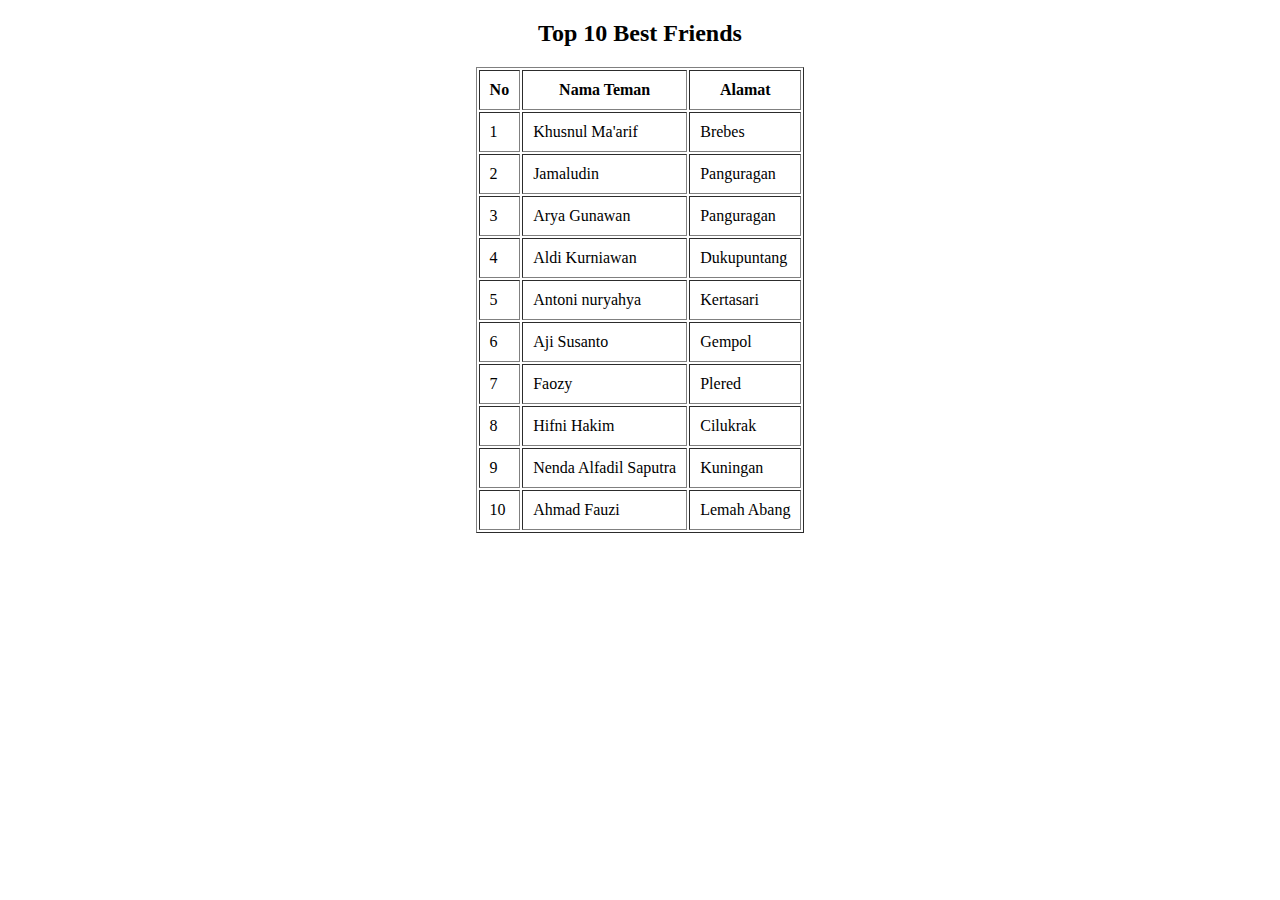
<file: p03/index.html>
<!DOCTYPE html>
<html lang="en">
<head>
    <meta charset="UTF-8">
    <meta http-equiv="X-UA-Compatible" content="IE=edge">
    <meta name="viewport" content="width=device-width, initial-scale=1.0">
    <title>HTML Table Sederhana</title>
</head>
<body>
    <center>
    <div class="judul">
        <h2>Top 10 Best Friends</h2>
    </div>
    <table border="1" cellpadding="10" cellspacing="2">
        <tr>
            <th>No</th>
            <th>Nama Teman</th>
            <th>Alamat</th>
        </tr>
        <tr>
            <td>1</td>
            <td>Khusnul Ma'arif</td>
            <td>Brebes</td>
        </tr>
        <tr>
            <td>2</td>
            <td>Jamaludin</td>
            <td>Panguragan</td>
        </tr>
        <tr>
            <td>3</td>
            <td>Arya Gunawan</td>
            <td>Panguragan</td>
        </tr>
        <tr>
            <td>4</td>
            <td>Aldi Kurniawan</td>
            <td>Dukupuntang</td>
        </tr>
        <tr>
            <td>5</td>
            <td>Antoni nuryahya</td>
            <td>Kertasari</td>
        </tr>
        <tr>
            <td>6</td>
            <td>Aji Susanto</td>
            <td>Gempol</td>
        </tr>
        <tr>
            <td>7</td>
            <td>Faozy</td>
            <td>Plered</td>
        </tr>
        <tr>
            <td>8</td>
            <td>Hifni Hakim</td>
            <td>Cilukrak</td>
        </tr>
        <tr>
            <td>9</td>
            <td>Nenda Alfadil Saputra</td>
            <td>Kuningan</td>
        </tr>
        <tr>
            <td>10</td>
            <td>Ahmad Fauzi</td>
            <td>Lemah Abang</td>
        </tr>
    </table>
</center>
</body>
</html>
</file>
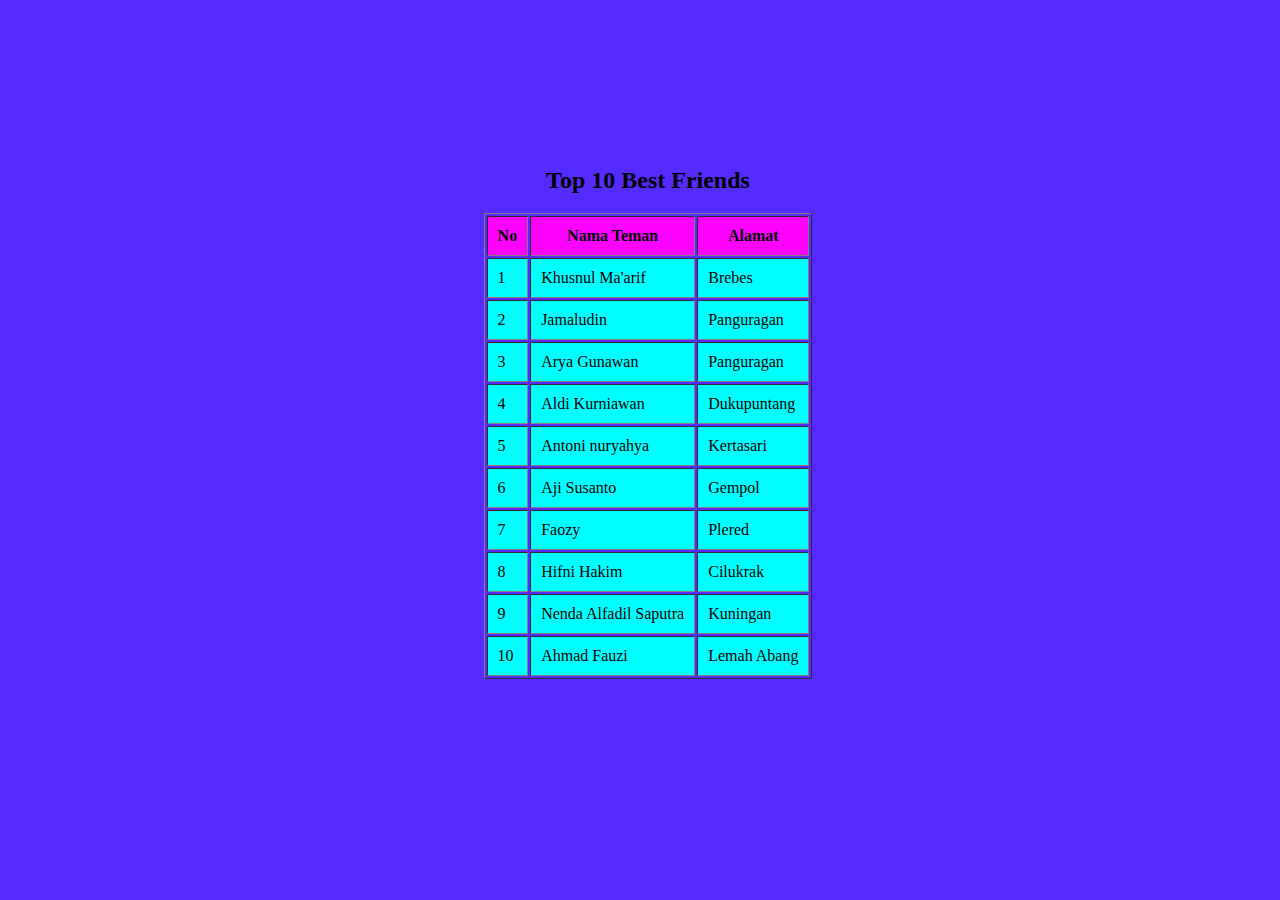
<file: p03css/index.html>
<!DOCTYPE html>
<html lang="en">
<head>
    <meta charset="UTF-8">
    <meta http-equiv="X-UA-Compatible" content="IE=edge">
    <meta name="viewport" content="width=device-width, initial-scale=1.0">
    <title>HTML Table Sederhana</title>
    <style>
        body{
            width: 100%;
            height: 90vh;
            align-items: center;
            justify-content: center;
            display: flex;
            background-color: rgb(85, 43, 255);
        }

        th:hover{
        background-color: #0ef7b1;
        }
        td:hover{
        background-color: #0ef7b1;
        }

        table tr th{
            background-color: rgb(251, 0, 255);
        }
        
        table tr td{
            background-color: rgb(0, 255, 255);
        }

    </style>
</head>
<body>
    <center>
    <div class="judul">
        <h2>Top 10 Best Friends</h2>
    </div>
    <table border="1" cellpadding="10" cellspacing="2">
        <tr>
            <th>No</th>
            <th>Nama Teman</th>
            <th>Alamat</th>
        </tr>
        <tr>
            <td>1</td>
            <td>Khusnul Ma'arif</td>
            <td>Brebes</td>
        </tr>
        <tr>
            <td>2</td>
            <td>Jamaludin</td>
            <td>Panguragan</td>
        </tr>
        <tr>
            <td>3</td>
            <td>Arya Gunawan</td>
            <td>Panguragan</td>
        </tr>
        <tr>
            <td>4</td>
            <td>Aldi Kurniawan</td>
            <td>Dukupuntang</td>
        </tr>
        <tr>
            <td>5</td>
            <td>Antoni nuryahya</td>
            <td>Kertasari</td>
        </tr>
        <tr>
            <td>6</td>
            <td>Aji Susanto</td>
            <td>Gempol</td>
        </tr>
        <tr>
            <td>7</td>
            <td>Faozy</td>
            <td>Plered</td>
        </tr>
        <tr>
            <td>8</td>
            <td>Hifni Hakim</td>
            <td>Cilukrak</td>
        </tr>
        <tr>
            <td>9</td>
            <td>Nenda Alfadil Saputra</td>
            <td>Kuningan</td>
        </tr>
        <tr>
            <td>10</td>
            <td>Ahmad Fauzi</td>
            <td>Lemah Abang</td>
        </tr>
    </table>
</center>
</body>
</html>
</file>
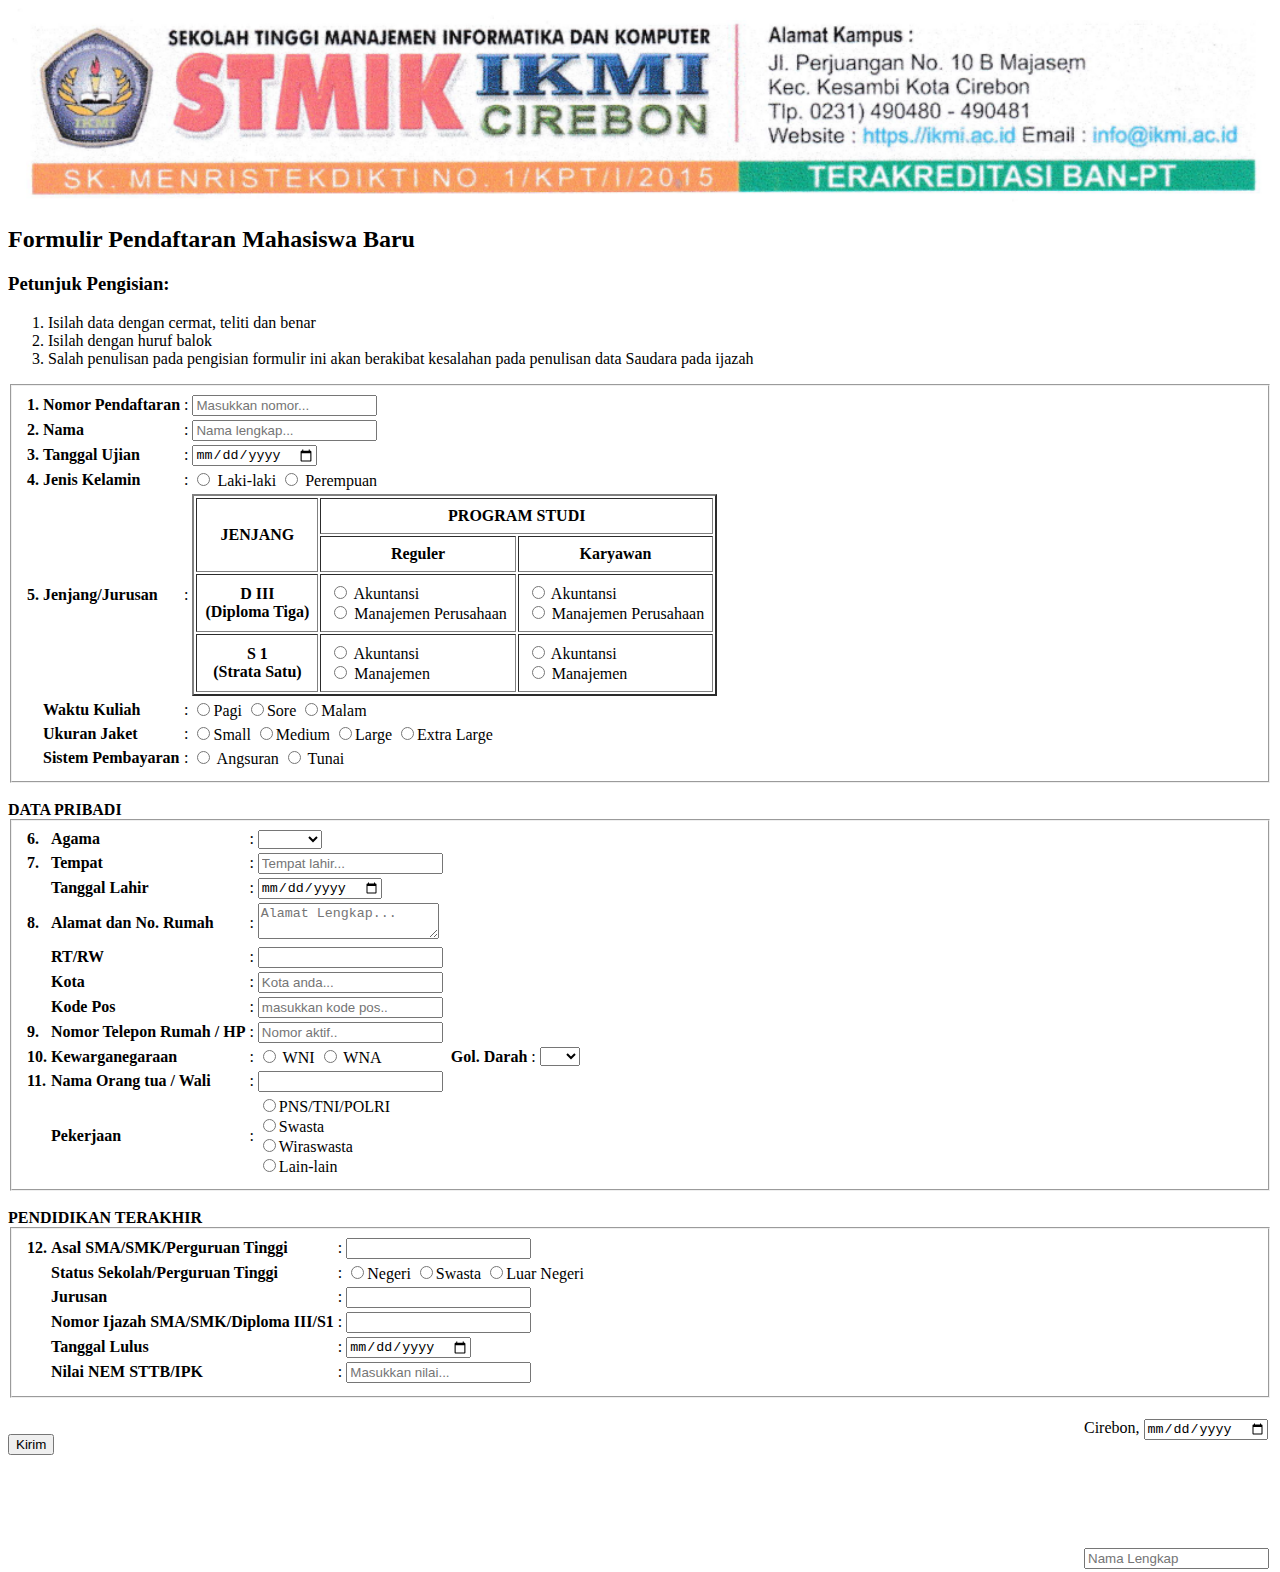
<file: p03form-lv1/index.html>
<!DOCTYPE html>
<html lang="en">
<head>
    <meta charset="UTF-8">
    <meta http-equiv="X-UA-Compatible" content="IE=edge">
    <meta name="viewport" content="width=device-width, initial-scale=1.0">
    <title>P03 Formulir Level #1 Basic HTML Form</title>
	
</head>
<body> 
    <body>
        <img src="stmik.png" width="100%">
	<h2>Formulir Pendaftaran Mahasiswa Baru</h2>
	<h3>Petunjuk Pengisian:</h3>
	<ol>
		<li>Isilah data dengan cermat, teliti dan benar</li>
		<li>Isilah dengan huruf balok</li>
		<li>Salah penulisan pada pengisian formulir ini akan berakibat kesalahan pada penulisan data Saudara pada ijazah</li>
	</ol>
    <form>
		<fieldset class="kotak1">
			<table>
				<tr>
					<th align="left">1.</th>
					<th align="left">Nomor Pendaftaran</th>
					<td>:</td>
					<td><input class="daftar" type="text" name="daftar" maxlength="10" placeholder="Masukkan nomor..."></td>
				</tr>
				<tr>
					<th align="left">2.</th>
					<th align="left">Nama</th>
					<td>:</td>
					<td><input class="daftar" type="text" name="nama" maxlength="50" placeholder="Nama lengkap..."></td>
				</tr>
				<tr>
					<th align="left">3.</th>
					<th align="left">Tanggal Ujian</th>
					<td>:</td>
					<td><input class="daftar" type="date" name="tgl"></td>
				</tr>
				<tr>
					<th align="left">4.</th>
					<th align="left">Jenis Kelamin</th>
					<td>:</td>
					<td class="daftar" >
						<input type="radio" name="gender" value="Laki-laki"> Laki-laki
						<input type="radio" name="gender" value="Perempuan"> Perempuan
					</td>
				</tr>
				<tr>
					<th align="left">5.</th>
					<th align="left">Jenjang/Jurusan</th>
					<td>:</td>
					<td>
						<table border="2" cellpadding="8" class="daftar" >
							<thead>
								<tr>
									<th rowspan="2">JENJANG</th>
									<th colspan="2">PROGRAM STUDI</th>
								</tr>
								<tr>
									<th>Reguler</th>
									<th>Karyawan</th>
								</tr>
							</thead>
							<tbody>
								<tr>
									<th>
										D III <br>
										(Diploma Tiga)
									</th>
									<td>
										<input type="radio" name="jenjang" value="Reguler Akuntansi"> Akuntansi <br>
										<input type="radio" name="jenjang" value="Reguler Manajemen Perusahaan"> Manajemen Perusahaan
									</td>
									<td>
										<input type="radio" name="jenjang" value="Karywan Akuntansi"> Akuntansi <br>
										<input type="radio" name="jenjang" value="Karyawan Manajemen Perusahaan"> Manajemen Perusahaan
									</td>
								</tr>
								<tr>
									<th>
										S 1 <br>
										(Strata Satu)
									</th>
									<td>
										<input type="radio" name="jenjang" value="Reguler Akuntansi"> Akuntansi <br>
										<input type="radio" name="jenjang" value="Reguler"> Manajemen
									</td>
									<td>
										<input type="radio" name="jenjang" value="Karywan Akuntansi"> Akuntansi <br>
										<input type="radio" name="jenjang" value="Karyawan Manajemen"> Manajemen
									</td>
								</tr>
							</tbody>
						</table>
					</td>
				</tr>
				<tr>
					<th></th>
					<th align="left">Waktu Kuliah</th>
					<td>:</td>
					<td class="daftar" >
						<input type="radio" name="waktu" value="pagi">Pagi
						<input type="radio" name="waktu" value="sore">Sore
                        <input type="radio" name="waktu" value="malam">Malam
					</td>
				</tr>
				<tr>
					<th></th>
					<th align="left">Ukuran Jaket</th>
					<td>:</td>
					<td class="daftar" >
						<input type="radio" name="size" value="small">Small
						<input type="radio" name="size" value="medium">Medium
                        <input type="radio" name="size" value="large">Large
                        <input type="radio" name="size" value="extra_large">Extra Large
					</td>
				</tr>
				<tr>
					<th></th>
					<th align="left">Sistem Pembayaran</th>
					<td>:</td>
					<td class="daftar" >
						<input type="radio" name="bayar" value="Angsuran"> Angsuran
						<input type="radio" name="bayar" value="Tunai"> Tunai
					</td>
				</tr>
			</table>
		</fieldset>
		<br>
        <b>DATA PRIBADI</b>
		<fieldset class="kotak2">
			<table>
				<tr>
					<th align="left">6.</th>
					<th align="left">Agama</th>
					<td>:</td>
					<td><select class="daftar" name="agama">
                        <option value=""></option>
                        <option value="islam">Islam</option>
                        <option value="kristen">Kristen</option>
                        <option value="hindu">Hindu</option>
                        <option value="buddha">Budha</option>
                    </select>
                    </td>
				</tr>
				<tr>
					<th align="left">7.</th>
					<th align="left">Tempat</th>
					<td>:</td>
					<td><input class="daftar" type="text" name="tempat" maxlength="20" placeholder="Tempat lahir..."></td>
				</tr>
				<tr>
					<th></th>
					<th align="left">Tanggal Lahir</th>
					<td>:</td>
					<td><input class="daftar" type="date" name="ttl"></td>
				</tr>
				<tr>
					<th align="left">8.</th>
					<th align="left">Alamat dan No. Rumah</th>
					<td>:</td>
					<td><textarea class="daftar" name="alamat" placeholder="Alamat Lengkap..."></textarea></td>
				</tr>
				<tr>
					<th></th>
					<th align="left">RT/RW</th>
					<td>:</td>
					<td><input class="daftar"type="text" name="rwrt" maxlength="5"></td>
				</tr>
				<tr>
					<th></th>
					<th align="left">Kota</th>
					<td>:</td>
					<td><input class="daftar" type="text" name="kota" maxlength="10" placeholder="Kota anda..."></td>
				</tr>
				<tr>
					<th></th>
					<th align="left">Kode Pos</th>
					<td>:</td>
					<td><input class="daftar" type="text" name="kodepos" maxlength="5" placeholder="masukkan kode pos.."></td>
				</tr>
				<tr>
					<th align="left">9.</th>
					<th align="left">Nomor Telepon Rumah / HP</th>
					<td>:</td>
					<td><input class="daftar" type="text" name="no_hp" maxlength="15" placeholder="Nomor aktif.."></td>
				</tr>
				<tr>
					<th align="left">10. </th>
					<th align="left">Kewarganegaraan</th>
					<td>:</td>
					<td class="daftar">
						<input type="radio" name="kewarganegaraan" value="WNI"> WNI
						<input type="radio" name="kewarganegaraan" value="WNA"> WNA
                        <th></th>
					<th align="left">Gol. Darah</th>
					<td>:</td>
					<td class="daftar">
						<select name="gol-darah">
							<option value=""></option>
							<option value="A">A</option>
							<option value="B">B</option>
							<option value="AB">AB</option>
							<option value="O">O</option>
						</select>
					</td>
					</td>
				</tr>
				<tr>
					<th align="left">11.</th>
					<th align="left">Nama Orang tua / Wali</th>
					<td>:</td>
					<td><input class="daftar" type="text" name="nama_ortu" maxlength="50"></td>
				</tr>
				<tr>
					<th></th>
					<th align="left">Pekerjaan</th>
					<td>:</td>
					<td class="daftar">
						<input type="radio" name="pekerjaan" value="PNS/TNI/POLRI">PNS/TNI/POLRI <br>
						<input type="radio" name="pekerjaan" value="Swasta">Swasta <br>
                        <input type="radio" name="pekerjaan" value="Wiraswasta">Wiraswasta <br>
                        <input type="radio" name="pekerjaan" value="Lain-lain">Lain-lain <br>
					</td>
				</tr>
			</table>
		</fieldset>
		<br>
        <b>PENDIDIKAN TERAKHIR</b>
		<fieldset class="kotak3">
			<table>
				<tr>
					<th align="left">12.</th>
					<th align="left">Asal SMA/SMK/Perguruan Tinggi</th>
					<td>:</td>
					<td><input class="daftar" type="text" name="asal_pendidikan" maxlength="20"></td>
				</tr>
				<tr>
					<th></th>
					<th align="left">Status Sekolah/Perguruan Tinggi</th>
					<td>:</td>
					<td class="daftar">
						<input type="radio" name="status_sekolah" value="negeri">Negeri
						<input type="radio" name="status_sekolah" value="swasta">Swasta
                        <input type="radio" name="status_sekolah" value="luar negeri">Luar Negeri 
					</td>
				</tr>
				<tr>
					<th></th>
					<th align="left">Jurusan</th>
					<td>:</td>
					<td><input class="daftar" type="text" name="jurusan" maxlength="20"></td>
				</tr>
				<tr>
					<th></th>
					<th align="left">Nomor Ijazah SMA/SMK/Diploma III/S1</th>
					<td>:</td>
					<td><input class="daftar" type="text" name="nomor_ijazah" maxlength="15"></td>
				</tr>
				<tr>
					<th></th>
					<th align="left">Tanggal Lulus</th>
					<td>:</td>
					<td><input class="daftar" type="date" name="lulus"></td>
				</tr>
                <tr>
					<th></th>
					<th align="left">Nilai NEM STTB/IPK</th>
					<td>:</td>
					<td><input class="daftar" type="text" name="nilai_nem" placeholder="Masukkan nilai..."></td>
				</tr>
			</table>
		</fieldset>
		<br>
		<table align="right">
			<tr>
				<td>Cirebon, <input type="date" name="tglttd"></td>
			</tr>
			<tr>
				<td height="100px"></td>
			</tr>
			<tr>
				<td><input class="daftar" type="text" name="" placeholder="Nama Lengkap"></td>
			</tr>
		</table> <br>
	    <button type="submit" class="tombol">Kirim</button>
	</form>
    </body>
    </html>
</file>
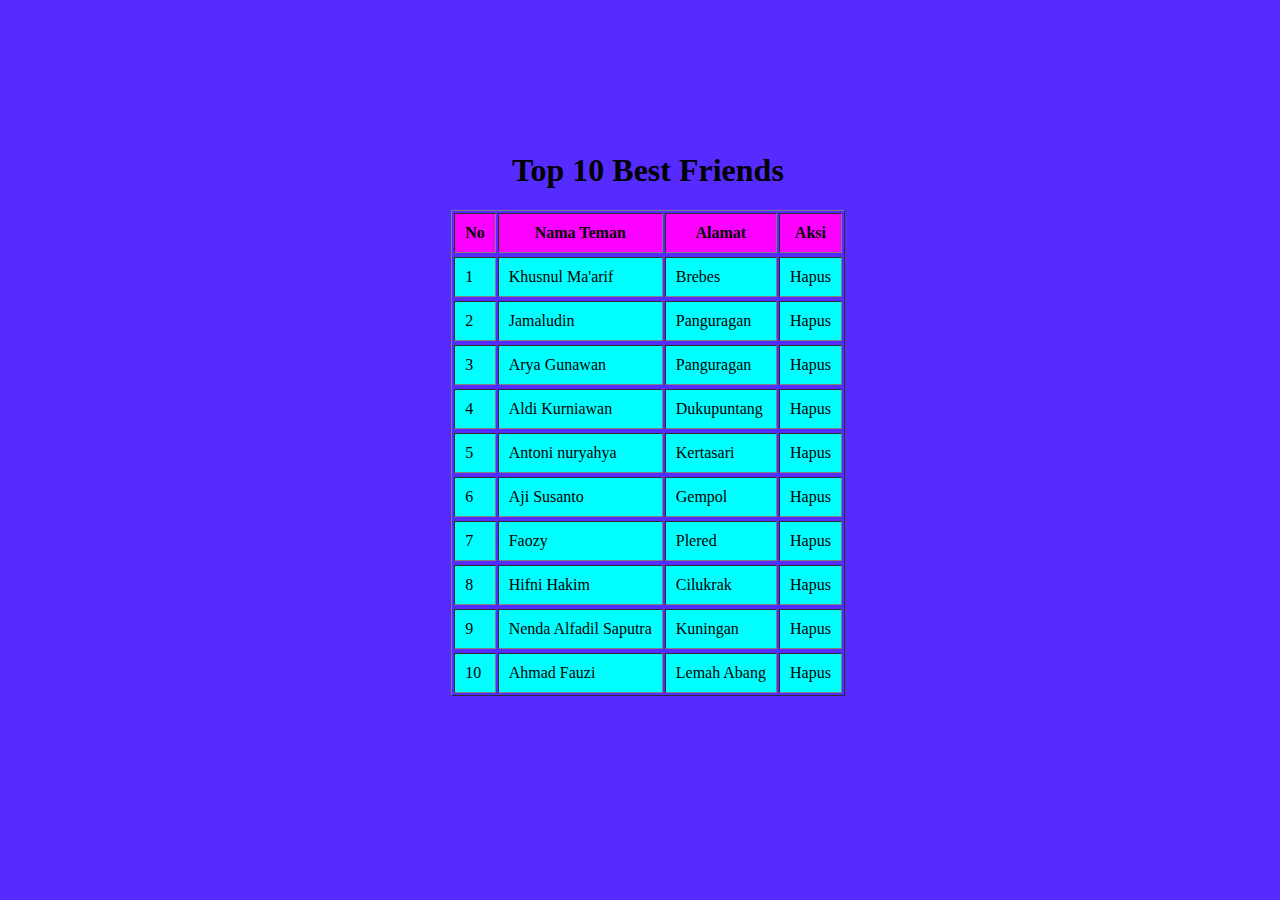
<file: p03jquery/index.html>
<!DOCTYPE html>
<html lang="en">
<head>
    <meta charset="UTF-8">
    <meta http-equiv="X-UA-Compatible" content="IE=edge">
    <meta name="viewport" content="width=device-width, initial-scale=1.0">
    <title>HTML Table Sederhana</title>
    <link rel="stylesheet" href="../p05-jquery-delete/Abubakarsidik.css">
</head>
<body>
<center>
    <div class="judul">
        <h1>Top 10 Best Friends</h1>
    </div>
    <table border="1" cellpadding="10" cellspacing="2">
        <tr>
            <th>No</th>
            <th>Nama Teman</th>
            <th>Alamat</th>
            <th>Aksi</th>
        </tr>
        <tr>
            <tr id="row__1">
            <td>1</td>
            <td class="nama">Khusnul Ma'arif</td>
            <td class="alamat">Brebes</td>
            <td class="hapus" id="hapus__1">Hapus</td>
        </tr>
        <tr>
            <tr id="row__2">
            <td>2</td>
            <td class="nama">Jamaludin</td>
            <td class="alamat">Panguragan</td>
            <td class="hapus" id="hapus__2">Hapus</td>
        </tr>
        <tr>
            <tr id="row__3">
            <td>3</td>
            <td class="nama">Arya Gunawan</td>
            <td class="alamat">Panguragan</td>
            <td class="hapus" id="hapus__3">Hapus</td>
        </tr>
        <tr>
            <tr id="row__4">
            <td>4</td>
            <td class="nama">Aldi Kurniawan</td>
            <td class="alamat">Dukupuntang</td>
            <td class="hapus" id="hapus__4">Hapus</td>
        </tr>
        <tr>
            <tr id="row__5">
            <td>5</td>
            <td class="nama">Antoni nuryahya</td>
            <td class="alamat">Kertasari</td>
            <td class="hapus" id="hapus__5">Hapus</td>
        </tr>
        <tr>
            <tr id="row__6">
            <td>6</td>
            <td class="nama">Aji Susanto</td>
            <td class="alamat">Gempol</td>
            <td class="hapus" id="hapus__6">Hapus</td>
        </tr>
        <tr>
            <tr id="row__7">
            <td>7</td>
            <td class="nama">Faozy</td>
            <td class="alamat">Plered</td>
            <td class="hapus" id="hapus__7">Hapus</td>
        </tr>
        <tr>
            <tr id="row__8">
            <td>8</td>
            <td class="nama">Hifni Hakim</td>
            <td class="alamat">Cilukrak</td>
            <td class="hapus" id="hapus__8">Hapus</td>
        </tr>
        <tr>
            <tr id="row__9">
            <td>9</td>
            <td class="nama">Nenda Alfadil Saputra</td>
            <td class="alamat">Kuningan</td>
            <td class="hapus" id="hapus__9">Hapus</td>
        </tr>
        <tr>
            <tr id="row__10">
            <td>10</td>
            <td class="nama">Ahmad Fauzi</td>
            <td class="alamat">Lemah Abang</td>
            <td class="hapus" id="hapus__10">Hapus</td>
        </tr>
    </table>
</center>

<script src="https://cdnjs.cloudflare.com/ajax/libs/jquery/3.6.1/jquery.min.js" integrity="sha512-aVKKRRi/Q/YV+4mjoKBsE4x3H+BkegoM/em46NNlCqNTmUYADjBbeNefNxYV7giUp0VxICtqdrbqU7iVaeZNXA==" crossorigin="anonymous" referrerpolicy="no-referrer"></script>
<script src="script.js"></script>

</body>
</html>
</file>
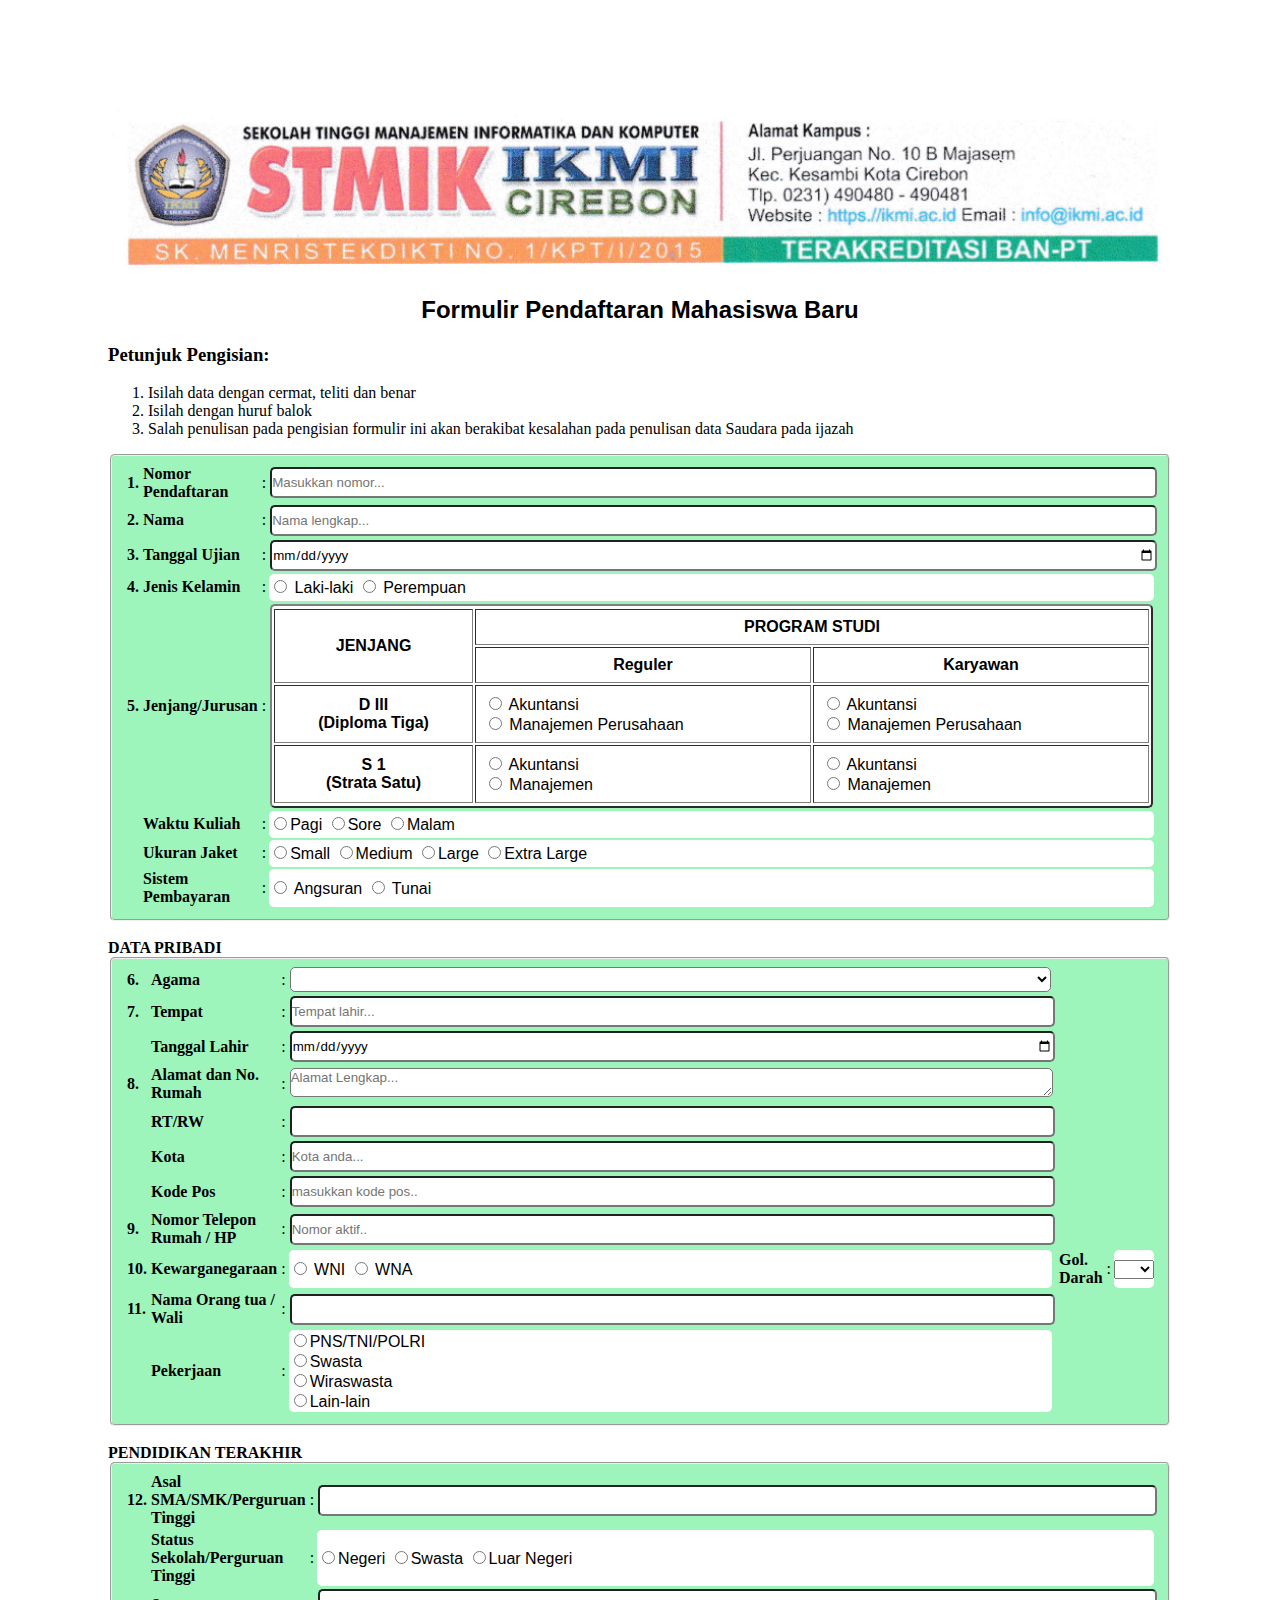
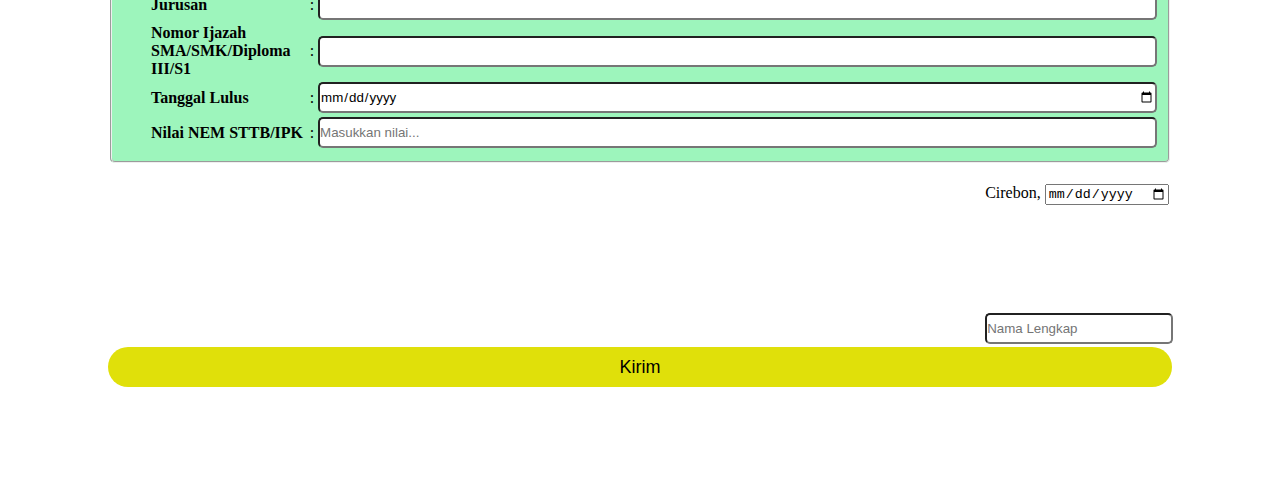
<file: p04css-basic/index.html>
<!DOCTYPE html>
<html lang="en">
<head>
    <meta charset="UTF-8">
    <meta http-equiv="X-UA-Compatible" content="IE=edge">
    <meta name="viewport" content="width=device-width, initial-scale=1.0">
    <title>P03 Formulir Level #1 Basic HTML Form</title>
	<link rel="stylesheet" href="../p04css-basic/Abubakarsidik.css">
</head>
<body> 
    <body>
        <img src="stmik.png" width="100%">
	<h2>Formulir Pendaftaran Mahasiswa Baru</h2>
	<h3>Petunjuk Pengisian:</h3>
	<ol>
		<li>Isilah data dengan cermat, teliti dan benar</li>
		<li>Isilah dengan huruf balok</li>
		<li>Salah penulisan pada pengisian formulir ini akan berakibat kesalahan pada penulisan data Saudara pada ijazah</li>
	</ol>
    <form>
		<fieldset class="kotak1">
			<table>
				<tr>
					<th align="left">1.</th>
					<th align="left">Nomor Pendaftaran</th>
					<td>:</td>
					<td><input class="daftar" type="text" name="daftar" maxlength="10" placeholder="Masukkan nomor..."></td>
				</tr>
				<tr>
					<th align="left">2.</th>
					<th align="left">Nama</th>
					<td>:</td>
					<td><input class="daftar" type="text" name="nama" maxlength="50" placeholder="Nama lengkap..."></td>
				</tr>
				<tr>
					<th align="left">3.</th>
					<th align="left">Tanggal Ujian</th>
					<td>:</td>
					<td><input class="daftar" type="date" name="tgl"></td>
				</tr>
				<tr>
					<th align="left">4.</th>
					<th align="left">Jenis Kelamin</th>
					<td>:</td>
					<td class="daftar" >
						<input type="radio" name="gender" value="Laki-laki"> Laki-laki
						<input type="radio" name="gender" value="Perempuan"> Perempuan
					</td>
				</tr>
				<tr>
					<th align="left">5.</th>
					<th align="left">Jenjang/Jurusan</th>
					<td>:</td>
					<td>
						<table border="2" cellpadding="8" class="daftar" >
							<thead>
								<tr>
									<th rowspan="2">JENJANG</th>
									<th colspan="2">PROGRAM STUDI</th>
								</tr>
								<tr>
									<th>Reguler</th>
									<th>Karyawan</th>
								</tr>
							</thead>
							<tbody>
								<tr>
									<th>
										D III <br>
										(Diploma Tiga)
									</th>
									<td>
										<input type="radio" name="jenjang" value="Reguler Akuntansi"> Akuntansi <br>
										<input type="radio" name="jenjang" value="Reguler Manajemen Perusahaan"> Manajemen Perusahaan
									</td>
									<td>
										<input type="radio" name="jenjang" value="Karywan Akuntansi"> Akuntansi <br>
										<input type="radio" name="jenjang" value="Karyawan Manajemen Perusahaan"> Manajemen Perusahaan
									</td>
								</tr>
								<tr>
									<th>
										S 1 <br>
										(Strata Satu)
									</th>
									<td>
										<input type="radio" name="jenjang" value="Reguler Akuntansi"> Akuntansi <br>
										<input type="radio" name="jenjang" value="Reguler"> Manajemen
									</td>
									<td>
										<input type="radio" name="jenjang" value="Karywan Akuntansi"> Akuntansi <br>
										<input type="radio" name="jenjang" value="Karyawan Manajemen"> Manajemen
									</td>
								</tr>
							</tbody>
						</table>
					</td>
				</tr>
				<tr>
					<th></th>
					<th align="left">Waktu Kuliah</th>
					<td>:</td>
					<td class="daftar" >
						<input type="radio" name="waktu" value="pagi">Pagi
						<input type="radio" name="waktu" value="sore">Sore
                        <input type="radio" name="waktu" value="malam">Malam
					</td>
				</tr>
				<tr>
					<th></th>
					<th align="left">Ukuran Jaket</th>
					<td>:</td>
					<td class="daftar" >
						<input type="radio" name="size" value="small">Small
						<input type="radio" name="size" value="medium">Medium
                        <input type="radio" name="size" value="large">Large
                        <input type="radio" name="size" value="extra_large">Extra Large
					</td>
				</tr>
				<tr>
					<th></th>
					<th align="left">Sistem Pembayaran</th>
					<td>:</td>
					<td class="daftar" >
						<input type="radio" name="bayar" value="Angsuran"> Angsuran
						<input type="radio" name="bayar" value="Tunai"> Tunai
					</td>
				</tr>
			</table>
		</fieldset>
		<br>
        <b>DATA PRIBADI</b>
		<fieldset class="kotak2">
			<table>
				<tr>
					<th align="left">6.</th>
					<th align="left">Agama</th>
					<td>:</td>
					<td><select class="daftar" name="agama">
                        <option value=""></option>
                        <option value="islam">Islam</option>
                        <option value="kristen">Kristen</option>
                        <option value="hindu">Hindu</option>
                        <option value="buddha">Budha</option>
                    </select>
                    </td>
				</tr>
				<tr>
					<th align="left">7.</th>
					<th align="left">Tempat</th>
					<td>:</td>
					<td><input class="daftar" type="text" name="tempat" maxlength="20" placeholder="Tempat lahir..."></td>
				</tr>
				<tr>
					<th></th>
					<th align="left">Tanggal Lahir</th>
					<td>:</td>
					<td><input class="daftar" type="date" name="ttl"></td>
				</tr>
				<tr>
					<th align="left">8.</th>
					<th align="left">Alamat dan No. Rumah</th>
					<td>:</td>
					<td><textarea class="daftar" name="alamat" placeholder="Alamat Lengkap..."></textarea></td>
				</tr>
				<tr>
					<th></th>
					<th align="left">RT/RW</th>
					<td>:</td>
					<td><input class="daftar"type="text" name="rwrt" maxlength="5"></td>
				</tr>
				<tr>
					<th></th>
					<th align="left">Kota</th>
					<td>:</td>
					<td><input class="daftar" type="text" name="kota" maxlength="10" placeholder="Kota anda..."></td>
				</tr>
				<tr>
					<th></th>
					<th align="left">Kode Pos</th>
					<td>:</td>
					<td><input class="daftar" type="text" name="kodepos" maxlength="5" placeholder="masukkan kode pos.."></td>
				</tr>
				<tr>
					<th align="left">9.</th>
					<th align="left">Nomor Telepon Rumah / HP</th>
					<td>:</td>
					<td><input class="daftar" type="text" name="no_hp" maxlength="15" placeholder="Nomor aktif.."></td>
				</tr>
				<tr>
					<th align="left">10. </th>
					<th align="left">Kewarganegaraan</th>
					<td>:</td>
					<td class="daftar">
						<input type="radio" name="kewarganegaraan" value="WNI"> WNI
						<input type="radio" name="kewarganegaraan" value="WNA"> WNA
                        <th></th>
					<th align="left">Gol. Darah</th>
					<td>:</td>
					<td class="daftar">
						<select name="gol-darah">
							<option value=""></option>
							<option value="A">A</option>
							<option value="B">B</option>
							<option value="AB">AB</option>
							<option value="O">O</option>
						</select>
					</td>
					</td>
				</tr>
				<tr>
					<th align="left">11.</th>
					<th align="left">Nama Orang tua / Wali</th>
					<td>:</td>
					<td><input class="daftar" type="text" name="nama_ortu" maxlength="50"></td>
				</tr>
				<tr>
					<th></th>
					<th align="left">Pekerjaan</th>
					<td>:</td>
					<td class="daftar">
						<input type="radio" name="pekerjaan" value="PNS/TNI/POLRI">PNS/TNI/POLRI <br>
						<input type="radio" name="pekerjaan" value="Swasta">Swasta <br>
                        <input type="radio" name="pekerjaan" value="Wiraswasta">Wiraswasta <br>
                        <input type="radio" name="pekerjaan" value="Lain-lain">Lain-lain <br>
					</td>
				</tr>
			</table>
		</fieldset>
		<br>
        <b>PENDIDIKAN TERAKHIR</b>
		<fieldset class="kotak3">
			<table>
				<tr>
					<th align="left">12.</th>
					<th align="left">Asal SMA/SMK/Perguruan Tinggi</th>
					<td>:</td>
					<td><input class="daftar" type="text" name="asal_pendidikan" maxlength="20"></td>
				</tr>
				<tr>
					<th></th>
					<th align="left">Status Sekolah/Perguruan Tinggi</th>
					<td>:</td>
					<td class="daftar">
						<input type="radio" name="status_sekolah" value="negeri">Negeri
						<input type="radio" name="status_sekolah" value="swasta">Swasta
                        <input type="radio" name="status_sekolah" value="luar negeri">Luar Negeri 
					</td>
				</tr>
				<tr>
					<th></th>
					<th align="left">Jurusan</th>
					<td>:</td>
					<td><input class="daftar" type="text" name="jurusan" maxlength="20"></td>
				</tr>
				<tr>
					<th></th>
					<th align="left">Nomor Ijazah SMA/SMK/Diploma III/S1</th>
					<td>:</td>
					<td><input class="daftar" type="text" name="nomor_ijazah" maxlength="15"></td>
				</tr>
				<tr>
					<th></th>
					<th align="left">Tanggal Lulus</th>
					<td>:</td>
					<td><input class="daftar" type="date" name="lulus"></td>
				</tr>
                <tr>
					<th></th>
					<th align="left">Nilai NEM STTB/IPK</th>
					<td>:</td>
					<td><input class="daftar" type="text" name="nilai_nem" placeholder="Masukkan nilai..."></td>
				</tr>
			</table>
		</fieldset>
		<br>
		<table align="right">
			<tr>
				<td>Cirebon, <input type="date" name="tglttd"></td>
			</tr>
			<tr>
				<td height="100px"></td>
			</tr>
			<tr>
				<td><input class="daftar" type="text" name="" placeholder="Nama Lengkap"></td>
			</tr>
		</table> <br>
	    <button type="submit" class="tombol">Kirim</button>
	</form>
    </body>
    </html>
</file>
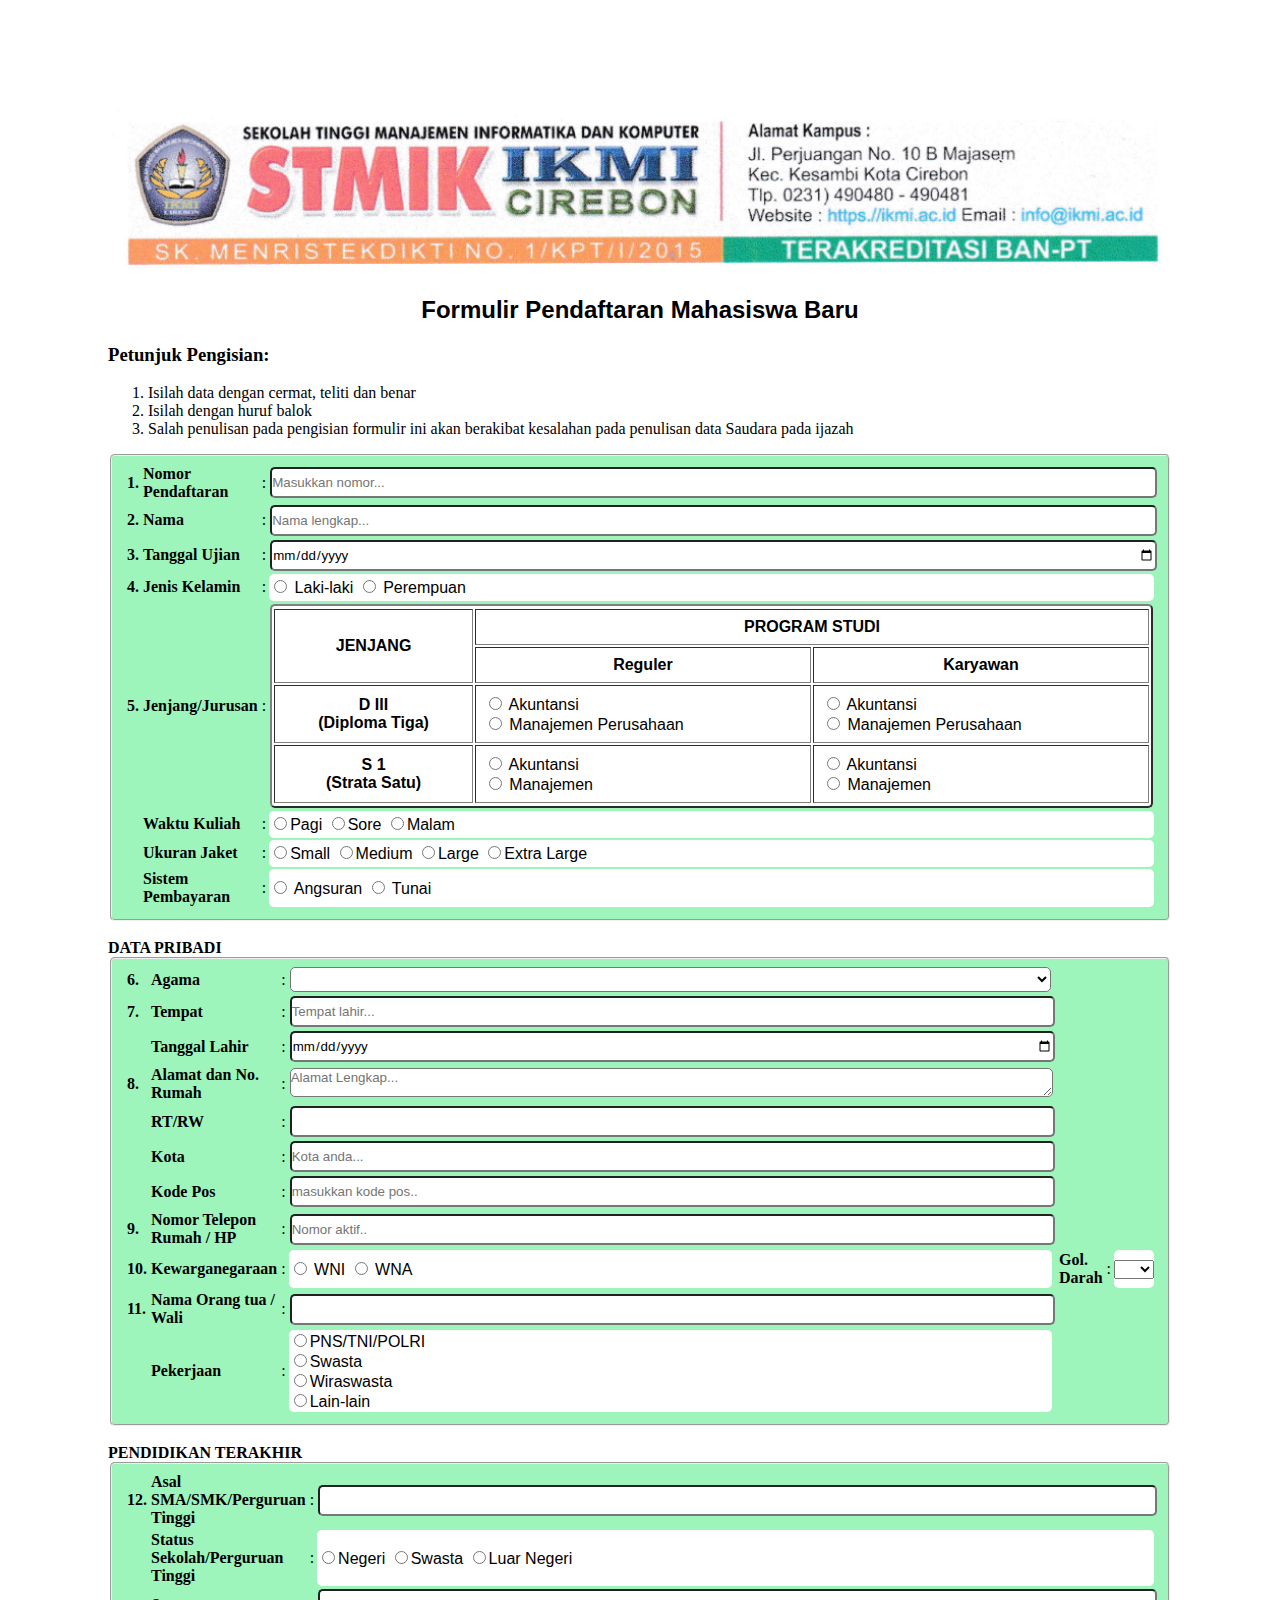
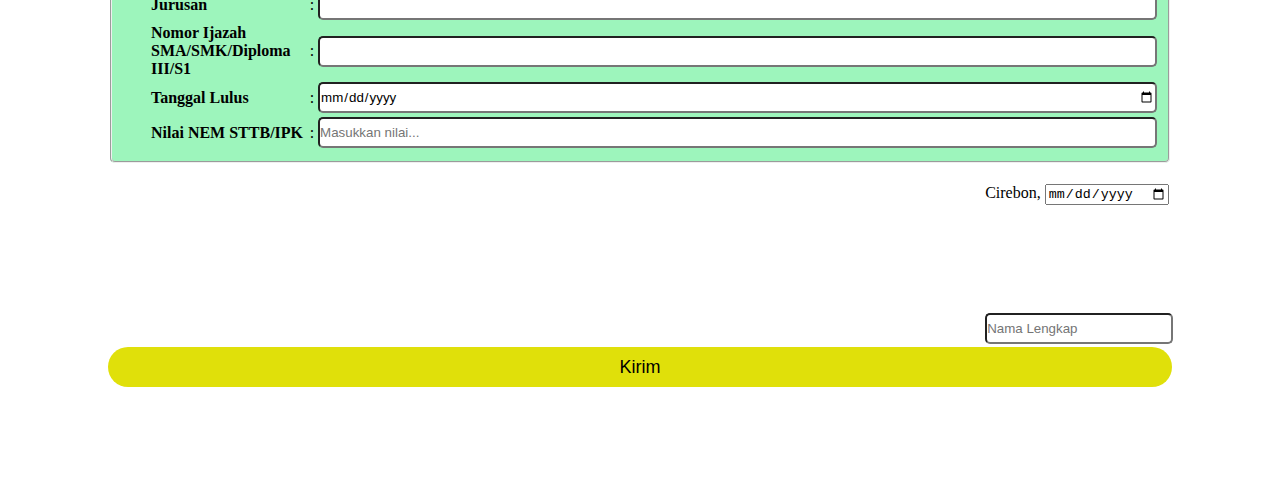
<file: p04css-responsive/index.html>
<!DOCTYPE html>
<html lang="en">
<head>
    <meta charset="UTF-8">
    <meta http-equiv="X-UA-Compatible" content="IE=edge">
    <meta name="viewport" content="width=device-width, initial-scale=1.0">
    <title>P04 Formulir Level #3 Responsive-CSS HTML Form</title>
	<link rel="stylesheet" href="../p04css-basic/Abubakarsidik.css">
	<link rel="stylesheet" href="https://fonts.googleapis.com/css?family=Audiowide|Sofia|Trirong">
</head>
<body> 
    <body>
        <img src="stmik.png" width="100%">
	<h2>Formulir Pendaftaran Mahasiswa Baru</h2>
	<h3>Petunjuk Pengisian:</h3>
	<ol>
		<li>Isilah data dengan cermat, teliti dan benar</li>
		<li>Isilah dengan huruf balok</li>
		<li>Salah penulisan pada pengisian formulir ini akan berakibat kesalahan pada penulisan data Saudara pada ijazah</li>
	</ol>
    <form>
		<fieldset class="kotak1">
			<table>
				<tr>
					<th align="left">1.</th>
					<th align="left">Nomor Pendaftaran</th>
					<td>:</td>
					<td><input class="daftar" type="text" name="daftar" maxlength="10" placeholder="Masukkan nomor..."></td>
				</tr>
				<tr>
					<th align="left">2.</th>
					<th align="left">Nama</th>
					<td>:</td>
					<td><input class="daftar" type="text" name="nama" maxlength="50" placeholder="Nama lengkap..."></td>
				</tr>
				<tr>
					<th align="left">3.</th>
					<th align="left">Tanggal Ujian</th>
					<td>:</td>
					<td><input class="daftar" type="date" name="tgl"></td>
				</tr>
				<tr>
					<th align="left">4.</th>
					<th align="left">Jenis Kelamin</th>
					<td>:</td>
					<td class="daftar" >
						<input type="radio" name="gender" value="Laki-laki"> Laki-laki
						<input type="radio" name="gender" value="Perempuan"> Perempuan
					</td>
				</tr>
				<tr>
					<th align="left">5.</th>
					<th align="left">Jenjang/Jurusan</th>
					<td>:</td>
					<td>
						<table border="2" cellpadding="8" class="daftar" >
							<thead>
								<tr>
									<th rowspan="2">JENJANG</th>
									<th colspan="2">PROGRAM STUDI</th>
								</tr>
								<tr>
									<th>Reguler</th>
									<th>Karyawan</th>
								</tr>
							</thead>
							<tbody>
								<tr>
									<th>
										D III <br>
										(Diploma Tiga)
									</th>
									<td>
										<input type="radio" name="jenjang" value="Reguler Akuntansi"> Akuntansi <br>
										<input type="radio" name="jenjang" value="Reguler Manajemen Perusahaan"> Manajemen Perusahaan
									</td>
									<td>
										<input type="radio" name="jenjang" value="Karywan Akuntansi"> Akuntansi <br>
										<input type="radio" name="jenjang" value="Karyawan Manajemen Perusahaan"> Manajemen Perusahaan
									</td>
								</tr>
								<tr>
									<th>
										S 1 <br>
										(Strata Satu)
									</th>
									<td>
										<input type="radio" name="jenjang" value="Reguler Akuntansi"> Akuntansi <br>
										<input type="radio" name="jenjang" value="Reguler"> Manajemen
									</td>
									<td>
										<input type="radio" name="jenjang" value="Karywan Akuntansi"> Akuntansi <br>
										<input type="radio" name="jenjang" value="Karyawan Manajemen"> Manajemen
									</td>
								</tr>
							</tbody>
						</table>
					</td>
				</tr>
				<tr>
					<th></th>
					<th align="left">Waktu Kuliah</th>
					<td>:</td>
					<td class="daftar" >
						<input type="radio" name="waktu" value="pagi">Pagi
						<input type="radio" name="waktu" value="sore">Sore
                        <input type="radio" name="waktu" value="malam">Malam
					</td>
				</tr>
				<tr>
					<th></th>
					<th align="left">Ukuran Jaket</th>
					<td>:</td>
					<td class="daftar" >
						<input type="radio" name="size" value="small">Small
						<input type="radio" name="size" value="medium">Medium
                        <input type="radio" name="size" value="large">Large
                        <input type="radio" name="size" value="extra_large">Extra Large
					</td>
				</tr>
				<tr>
					<th></th>
					<th align="left">Sistem Pembayaran</th>
					<td>:</td>
					<td class="daftar" >
						<input type="radio" name="bayar" value="Angsuran"> Angsuran
						<input type="radio" name="bayar" value="Tunai"> Tunai
					</td>
				</tr>
			</table>
		</fieldset>
		<br>
        <b>DATA PRIBADI</b>
		<fieldset class="kotak2">
			<table>
				<tr>
					<th align="left">6.</th>
					<th align="left">Agama</th>
					<td>:</td>
					<td><select class="daftar" name="agama">
                        <option value=""></option>
                        <option value="islam">Islam</option>
                        <option value="kristen">Kristen</option>
                        <option value="hindu">Hindu</option>
                        <option value="buddha">Budha</option>
                    </select>
                    </td>
				</tr>
				<tr>
					<th align="left">7.</th>
					<th align="left">Tempat</th>
					<td>:</td>
					<td><input class="daftar" type="text" name="tempat" maxlength="20" placeholder="Tempat lahir..."></td>
				</tr>
				<tr>
					<th></th>
					<th align="left">Tanggal Lahir</th>
					<td>:</td>
					<td><input class="daftar" type="date" name="ttl"></td>
				</tr>
				<tr>
					<th align="left">8.</th>
					<th align="left">Alamat dan No. Rumah</th>
					<td>:</td>
					<td><textarea class="daftar" name="alamat" placeholder="Alamat Lengkap..."></textarea></td>
				</tr>
				<tr>
					<th></th>
					<th align="left">RT/RW</th>
					<td>:</td>
					<td><input class="daftar"type="text" name="rwrt" maxlength="5"></td>
				</tr>
				<tr>
					<th></th>
					<th align="left">Kota</th>
					<td>:</td>
					<td><input class="daftar" type="text" name="kota" maxlength="10" placeholder="Kota anda..."></td>
				</tr>
				<tr>
					<th></th>
					<th align="left">Kode Pos</th>
					<td>:</td>
					<td><input class="daftar" type="text" name="kodepos" maxlength="5" placeholder="masukkan kode pos.."></td>
				</tr>
				<tr>
					<th align="left">9.</th>
					<th align="left">Nomor Telepon Rumah / HP</th>
					<td>:</td>
					<td><input class="daftar" type="text" name="no_hp" maxlength="15" placeholder="Nomor aktif.."></td>
				</tr>
				<tr>
					<th align="left">10. </th>
					<th align="left">Kewarganegaraan</th>
					<td>:</td>
					<td class="daftar">
						<input type="radio" name="kewarganegaraan" value="WNI"> WNI
						<input type="radio" name="kewarganegaraan" value="WNA"> WNA
                        <th></th>
					<th align="left">Gol. Darah</th>
					<td>:</td>
					<td class="daftar">
						<select name="gol-darah">
							<option value=""></option>
							<option value="A">A</option>
							<option value="B">B</option>
							<option value="AB">AB</option>
							<option value="O">O</option>
						</select>
					</td>
					</td>
				</tr>
				<tr>
					<th align="left">11.</th>
					<th align="left">Nama Orang tua / Wali</th>
					<td>:</td>
					<td><input class="daftar" type="text" name="nama_ortu" maxlength="50"></td>
				</tr>
				<tr>
					<th></th>
					<th align="left">Pekerjaan</th>
					<td>:</td>
					<td class="daftar">
						<input type="radio" name="pekerjaan" value="PNS/TNI/POLRI">PNS/TNI/POLRI <br>
						<input type="radio" name="pekerjaan" value="Swasta">Swasta <br>
                        <input type="radio" name="pekerjaan" value="Wiraswasta">Wiraswasta <br>
                        <input type="radio" name="pekerjaan" value="Lain-lain">Lain-lain <br>
					</td>
				</tr>
			</table>
		</fieldset>
		<br>
        <b>PENDIDIKAN TERAKHIR</b>
		<fieldset class="kotak3">
			<table>
				<tr>
					<th align="left">12.</th>
					<th align="left">Asal SMA/SMK/Perguruan Tinggi</th>
					<td>:</td>
					<td><input class="daftar" type="text" name="asal_pendidikan" maxlength="20"></td>
				</tr>
				<tr>
					<th></th>
					<th align="left">Status Sekolah/Perguruan Tinggi</th>
					<td>:</td>
					<td class="daftar">
						<input type="radio" name="status_sekolah" value="negeri">Negeri
						<input type="radio" name="status_sekolah" value="swasta">Swasta
                        <input type="radio" name="status_sekolah" value="luar negeri">Luar Negeri 
					</td>
				</tr>
				<tr>
					<th></th>
					<th align="left">Jurusan</th>
					<td>:</td>
					<td><input class="daftar" type="text" name="jurusan" maxlength="20"></td>
				</tr>
				<tr>
					<th></th>
					<th align="left">Nomor Ijazah SMA/SMK/Diploma III/S1</th>
					<td>:</td>
					<td><input class="daftar" type="text" name="nomor_ijazah" maxlength="15"></td>
				</tr>
				<tr>
					<th></th>
					<th align="left">Tanggal Lulus</th>
					<td>:</td>
					<td><input class="daftar" type="date" name="lulus"></td>
				</tr>
                <tr>
					<th></th>
					<th align="left">Nilai NEM STTB/IPK</th>
					<td>:</td>
					<td><input class="daftar" type="text" name="nilai_nem" placeholder="Masukkan nilai..."></td>
				</tr>
			</table>
		</fieldset>
		<br>
		<table align="right">
			<tr>
				<td>Cirebon, <input type="date" name="tglttd"></td>
			</tr>
			<tr>
				<td height="100px"></td>
			</tr>
			<tr>
				<td><input class="daftar" type="text" name="" placeholder="Nama Lengkap"></td>
			</tr>
		</table> <br>
	    <button type="submit" class="tombol">Kirim</button>
	</form>
    </body>
    </html>
</file>
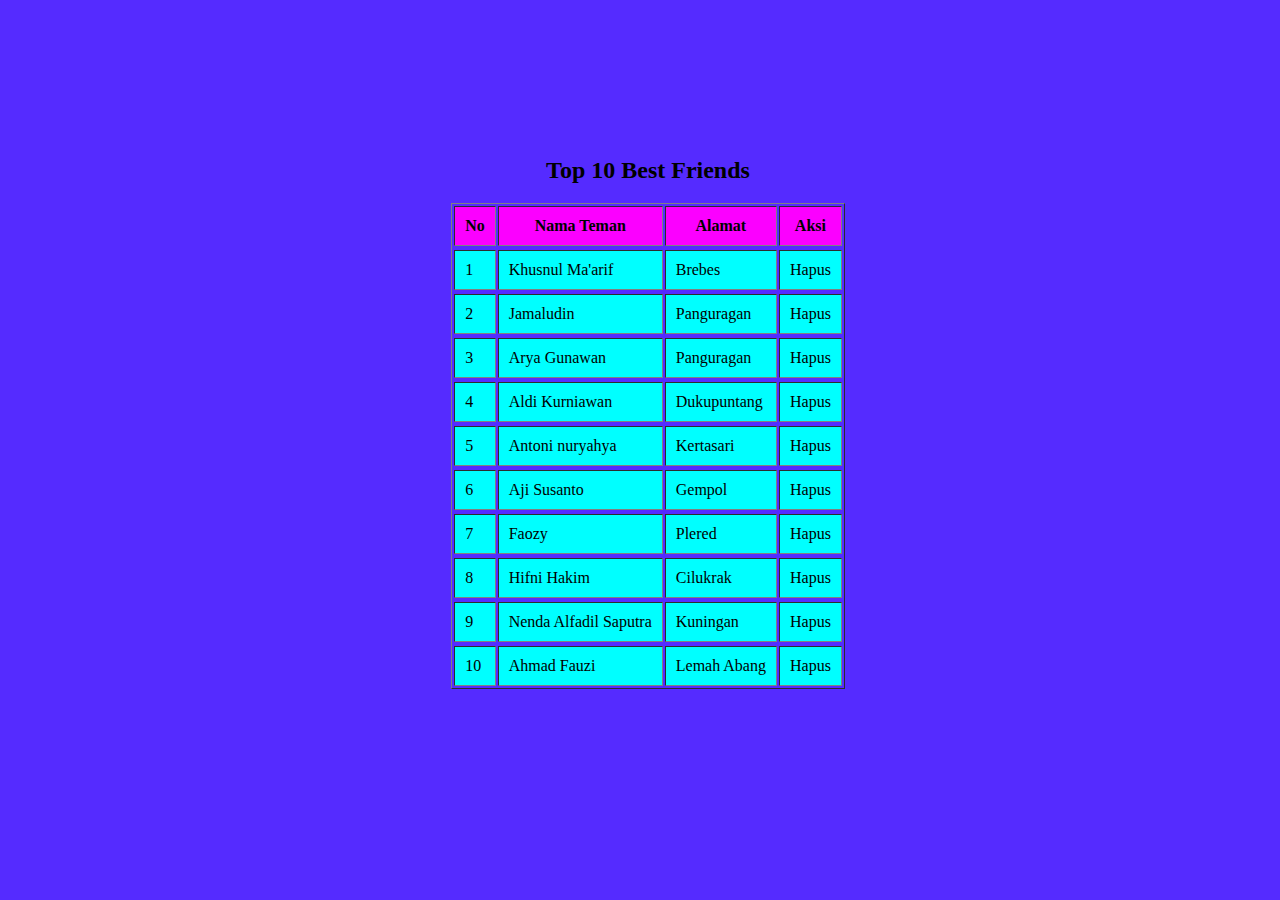
<file: p05-jquery-delete/index.html>
<!DOCTYPE html>
<html lang="en">
<head>
    <meta charset="UTF-8">
    <meta http-equiv="X-UA-Compatible" content="IE=edge">
    <meta name="viewport" content="width=device-width, initial-scale=1.0">
    <title>HTML Table Sederhana</title>
    <link rel="stylesheet" href="../p05-jquery-delete/Abubakarsidik.css">
</head>
<body>
    <center>
    <div class="judul">
        <h2>Top 10 Best Friends</h2>
    </div>
    <table border="1" cellpadding="10" cellspacing="2">
        <tr>
            <th>No</th>
            <th>Nama Teman</th>
            <th>Alamat</th>
            <th>Aksi</th>
        </tr>
        <tr>
            <tr id="row__1">
            <td>1</td>
            <td class="nama">Khusnul Ma'arif</td>
            <td class="alamat">Brebes</td>
            <td class="hapus" id="hapus__1">Hapus</td>
        </tr>
        <tr>
            <tr id="row__2">
            <td>2</td>
            <td class="nama">Jamaludin</td>
            <td class="alamat">Panguragan</td>
            <td class="hapus" id="hapus__2">Hapus</td>
        </tr>
        <tr>
            <tr id="row__3">
            <td>3</td>
            <td class="nama">Arya Gunawan</td>
            <td class="alamat">Panguragan</td>
            <td class="hapus" id="hapus__3">Hapus</td>
        </tr>
        <tr>
            <tr id="row__4">
            <td>4</td>
            <td class="nama">Aldi Kurniawan</td>
            <td class="alamat">Dukupuntang</td>
            <td class="hapus" id="hapus__4">Hapus</td>
        </tr>
        <tr>
            <tr id="row__5">
            <td>5</td>
            <td class="nama">Antoni nuryahya</td>
            <td class="alamat">Kertasari</td>
            <td class="hapus" id="hapus__5">Hapus</td>
        </tr>
        <tr>
            <tr id="row__6">
            <td>6</td>
            <td class="nama">Aji Susanto</td>
            <td class="alamat">Gempol</td>
            <td class="hapus" id="hapus__6">Hapus</td>
        </tr>
        <tr>
            <tr id="row__7">
            <td>7</td>
            <td class="nama">Faozy</td>
            <td class="alamat">Plered</td>
            <td class="hapus" id="hapus__7">Hapus</td>
        </tr>
        <tr>
            <tr id="row__8">
            <td>8</td>
            <td class="nama">Hifni Hakim</td>
            <td class="alamat">Cilukrak</td>
            <td class="hapus" id="hapus__8">Hapus</td>
        </tr>
        <tr>
            <tr id="row__9">
            <td>9</td>
            <td class="nama">Nenda Alfadil Saputra</td>
            <td class="alamat">Kuningan</td>
            <td class="hapus" id="hapus__9">Hapus</td>
        </tr>
        <tr>
            <tr id="row__10">
            <td>10</td>
            <td class="nama">Ahmad Fauzi</td>
            <td class="alamat">Lemah Abang</td>
            <td class="hapus" id="hapus__10">Hapus</td>
        </tr>
    </table>
</center>

<script src="https://cdnjs.cloudflare.com/ajax/libs/jquery/3.6.1/jquery.min.js" integrity="sha512-aVKKRRi/Q/YV+4mjoKBsE4x3H+BkegoM/em46NNlCqNTmUYADjBbeNefNxYV7giUp0VxICtqdrbqU7iVaeZNXA==" crossorigin="anonymous" referrerpolicy="no-referrer"></script>
<script src="script.js"></script>

</body>
</html>
</file>
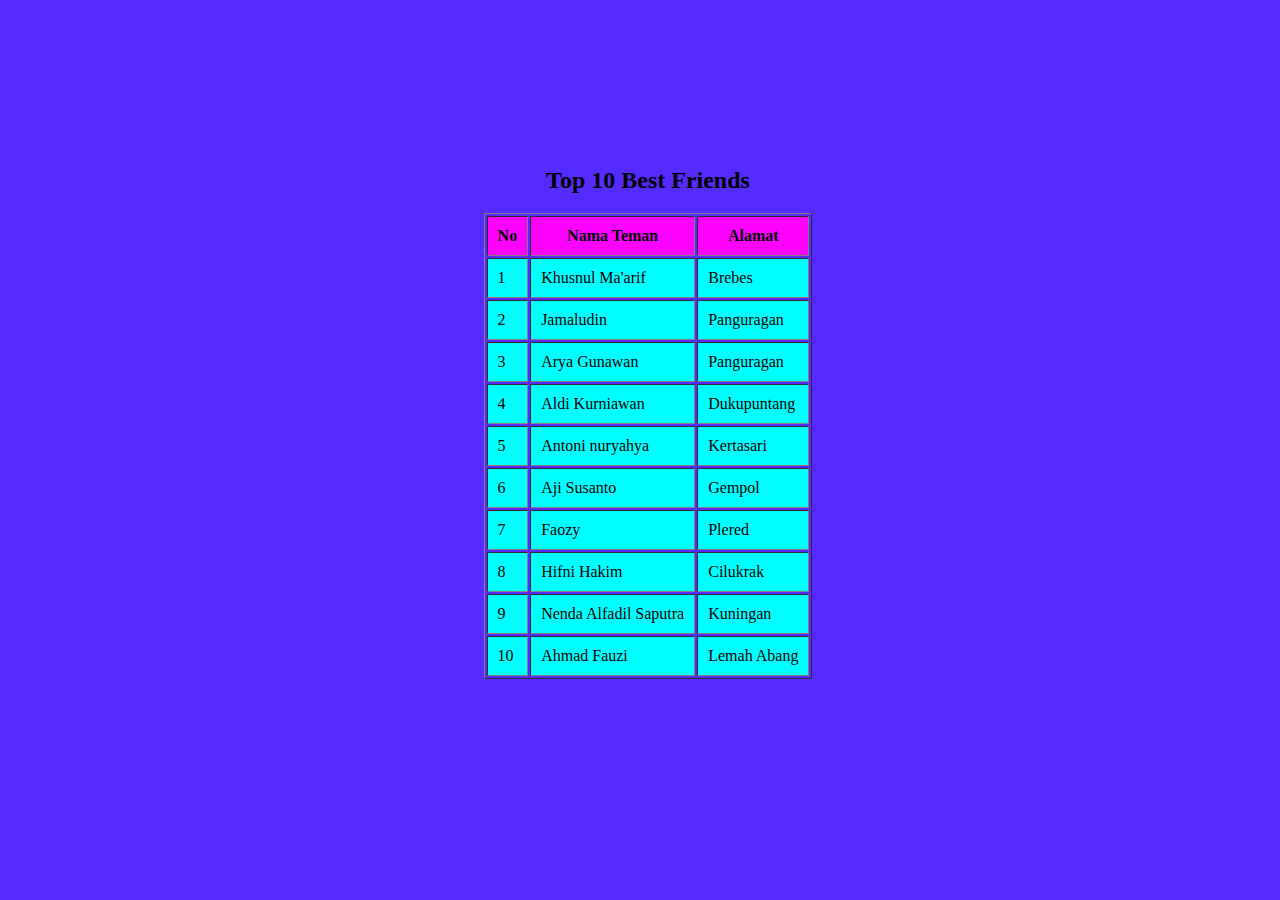
<file: p03/P03.html>
<!DOCTYPE html>
<html lang="en">
<head>
    <meta charset="UTF-8">
    <meta http-equiv="X-UA-Compatible" content="IE=edge">
    <meta name="viewport" content="width=device-width, initial-scale=1.0">
    <title>HTML Table Sederhana</title>
    <style>
        body{
            width: 100%;
            height: 90vh;
            align-items: center;
            justify-content: center;
            display: flex;
            background-color: rgb(85, 43, 255);
        }


        table tr th{
            background-color: rgb(251, 0, 255);
        }
        
        table tr td{
            background-color: rgb(0, 255, 255);
        }

    </style>
</head>
<body>
    <center>
    <div class="judul">
        <h2>Top 10 Best Friends</h2>
    </div>
    <table border="1" cellpadding="10" cellspacing="2">
        <tr>
            <th>No</th>
            <th>Nama Teman</th>
            <th>Alamat</th>
        </tr>
        <tr>
            <td>1</td>
            <td>Khusnul Ma'arif</td>
            <td>Brebes</td>
        </tr>
        <tr>
            <td>2</td>
            <td>Jamaludin</td>
            <td>Panguragan</td>
        </tr>
        <tr>
            <td>3</td>
            <td>Arya Gunawan</td>
            <td>Panguragan</td>
        </tr>
        <tr>
            <td>4</td>
            <td>Aldi Kurniawan</td>
            <td>Dukupuntang</td>
        </tr>
        <tr>
            <td>5</td>
            <td>Antoni nuryahya</td>
            <td>Kertasari</td>
        </tr>
        <tr>
            <td>6</td>
            <td>Aji Susanto</td>
            <td>Gempol</td>
        </tr>
        <tr>
            <td>7</td>
            <td>Faozy</td>
            <td>Plered</td>
        </tr>
        <tr>
            <td>8</td>
            <td>Hifni Hakim</td>
            <td>Cilukrak</td>
        </tr>
        <tr>
            <td>9</td>
            <td>Nenda Alfadil Saputra</td>
            <td>Kuningan</td>
        </tr>
        <tr>
            <td>10</td>
            <td>Ahmad Fauzi</td>
            <td>Lemah Abang</td>
        </tr>
    </table>
</center>
</body>
</html>
</file>
<file: p05-jquery-delete/Abubakarsidik.css>
body{
    width: 100%;
    height: 90vh;
    align-items: center;
    justify-content: center;
    display: flex;
    background-color: rgb(85, 43, 255);
}

th:hover{
background-color: #0ef7b1;
}
td:hover{
background-color: #0ef7b1;
}

table tr th{
    background-color: rgb(251, 0, 255);
}

table tr td{
    background-color: rgb(0, 255, 255);
}
</file>
<file: p04css-basic/Abubakarsidik.css>
h2{
    text-align: center;
    font-weight: bold;
    font-family: Verdana, Geneva, Tahoma, sans-serif;
}

body{
    width: auto;
    padding: 100px;
}

.kotak1, .kotak2, .kotak3{
    background-color: rgb(157, 245, 188);
    border-radius: 5px;
}

.daftar{
    width: 100%;
    height: 25px;
    padding: 1px 0;
    background-color:white;
    border-radius: 5px;
    font-family: Verdana, Geneva, Tahoma, sans-serif;
}

.tombol{
    width: 100%;
    height: 40px;
    padding: 5px 0;
    border: none;
    background-color:rgb(224, 224, 10);
    font-size: 18px;
    color: black;
    border-radius: 20px;
}
</file>
